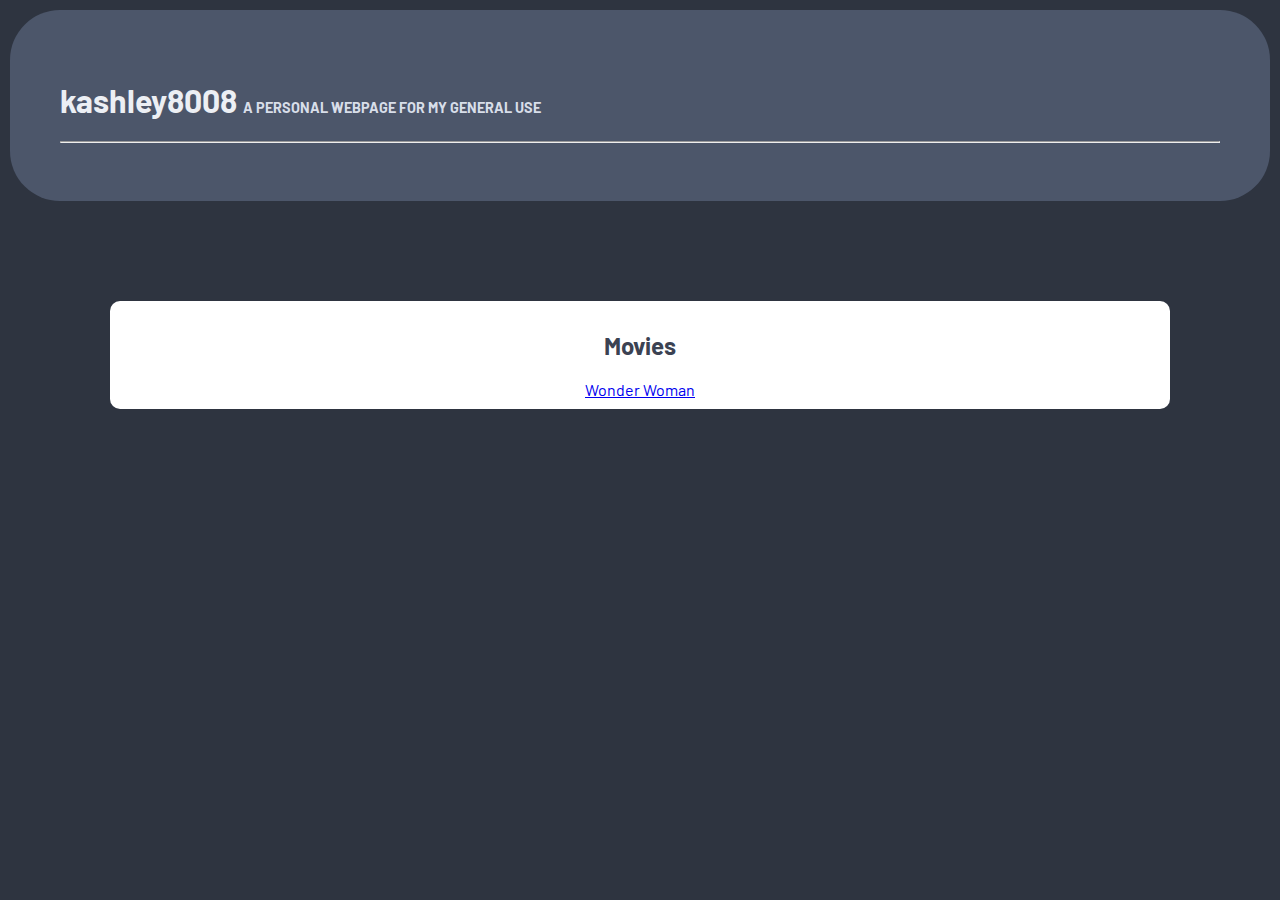
<file: index.html>
<!DOCTYPE html>
<html lang= "en">
	<head>
		<title>kashley8008</title>
		<meta charset= "utf-8">
		<meta name= "author" content= "kashley8008">
		<meta name= "description" content= "A personal webpage for my general use.">
		<meta name= "keywords" content= "kashley8008 kashley">
		<meta name= "viewport" content= "width=device-width, initial-scale=1.0">

        <link rel= "stylesheet" href= "stylesheet.css">
	</head>

	<body>

        <div class= "heading">
            <div>
                <h1>kashley8008 <small>A PERSONAL WEBPAGE FOR MY GENERAL USE</small></h1>
                <hr>
                
            </div>
        </div>

        <div class= "content1">
            <h2>Movies</h2>
            <a href= "https://drive.google.com/file/d/1KIYlgEiVLtC-NlkE1C4G8kSioPsHuV4x/view?usp=sharing">Wonder Woman</a>
        </div>






	</body>

</html>
</file>
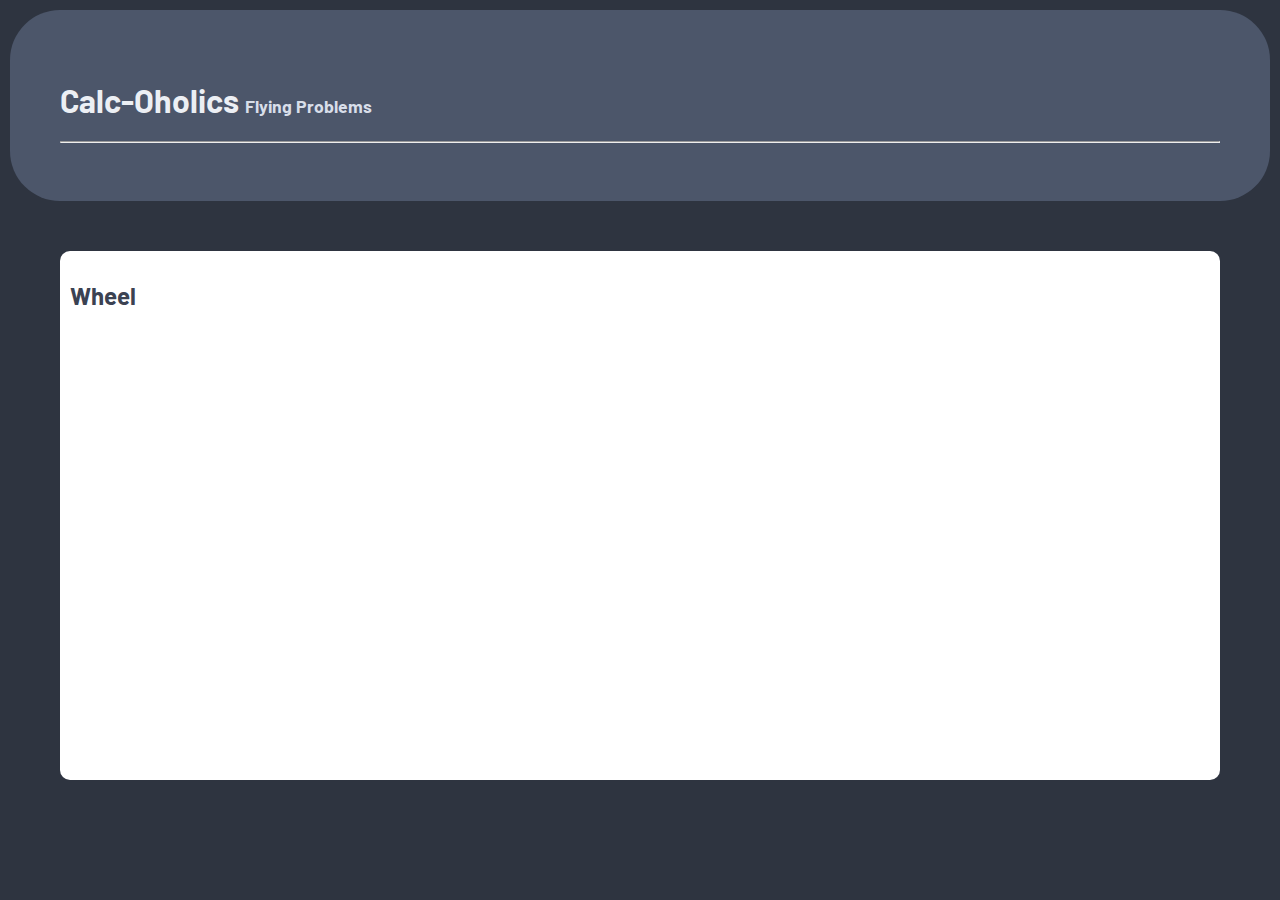
<file: Calc-Oholics/index.html>
<!DOCTYPE html>
<html lang= "en">
	<head>
		<title>Calc-Oholics: Spinning Problems</title>
		<meta charset= "utf-8">
		<meta name= "author" content= "Calc-Oholics">
		<meta name= "description" content= "Mathematics in the Modern World Lesson 2 to 3 group output.">
		<meta name= "keywords" content= "Calc-Oholics">
		<meta name= "viewport" content= "width=device-width, initial-scale=1.0">

        <link rel= "stylesheet" href= "stylesheet.css">
	</head>

	<body>

        <div class= "heading">
            <div>
                <h1>Calc-Oholics <small>Flying Problems</small></h1>
                <hr>
                
            </div>
        </div>

        <div class= "chop_01">
            <h2>Wheel</h2>
			
			<iframe src="https://pickerwheel.com/rig?id=NNtcQ" width="100%" height="100%" scrolling="yes" frameborder="0"></iframe>
			
			<!--
			<div id= "wheel">
				<iframe src= "https://pickerwheel.com/emb/?choices=Kashley,Henie,Janine,Venus,Sean&mute=false" width="320px" height="400px" scrolling="no" frameborder="0"></iframe>
			</div>
			
			<div id= "persons">
				<div id= "person">
					<img src="https://github.com/kashley8008/kashley8008.github.io/blob/main/Calc-Oholics/faces/sean.png" alt="face_here" width="100px" height="100px"> <p>Sean</p>
				</div>
				<div id= "person">
					<img src="https://github.com/kashley8008/kashley8008.github.io/blob/main/Calc-Oholics/faces/kashley.png" alt="face_here" width="100px" height="100px"> <p>Kashley</p>
				</div>
				<div id= "person">
					<img src="https://github.com/kashley8008/kashley8008.github.io/blob/main/Calc-Oholics/faces/janine.png" alt="face_here" width="100px" height="100px"> <p>Janine</p>
				</div>
				<div id= "person">
					<img src="https://via.placeholder.com/100x100?text=Henie" alt="face_here" width="100px" height="100px"> <p>Henie</p>
				</div>
				<div id= "person">
					<img src="https://github.com/kashley8008/kashley8008.github.io/blob/main/Calc-Oholics/faces//nina.png" alt="face_here" width="100px" height="100px"> <p>Nina</p>
				</div>
			</div>
			-->
        </div>






	</body>

</html>
</file>
<file: stylesheet.css>
@import url('https://fonts.googleapis.com/css2?family=Barlow&display=swap');

body {
    margin: 10px;
    padding: 0px;
    background-color: #2e3440;
    font-family: 'Barlow', sans-serif;
}

.heading { 
    margin: 10x;
    padding: 50px;
    background-color: #4c566a;
    color: #eceff4;
    border-radius: 50px;
}

.content1 {
    margin: 100px;
    padding: 10px;
    background-color: white;
    color: #3b4252;
    border-radius: 10px;
    text-align: center;
}

small {
    font-size: 45%;
    color: #d8dee9;
}
</file>
<file: Calc-Oholics/stylesheet.css>
@import url('https://fonts.googleapis.com/css2?family=Barlow&display=swap');

body {
    margin: 10px;
    padding: 0px;
    background-color: #2e3440;
    font-family: 'Barlow', sans-serif, arial;
}

.heading { 
    margin: 10x;
    padding: 50px;
    background-color: #4c566a;
    color: #eceff4;
    border-radius: 50px;
}

small {
    font-size: 55%;
    color: #d8dee9;
}

.chop_01 {
    margin: 50px;
    padding: 10px;
	height:5.3in;
    background-color: white;
    color: #3b4252;
    border-radius: 10px;
}

#wheel {
	float: left;
	padding: 10px;
}

#persons {
	float: left;
	padding: 20px;
}

#persons #person {
	float: left;
	padding: 20px;	
}
</file>
